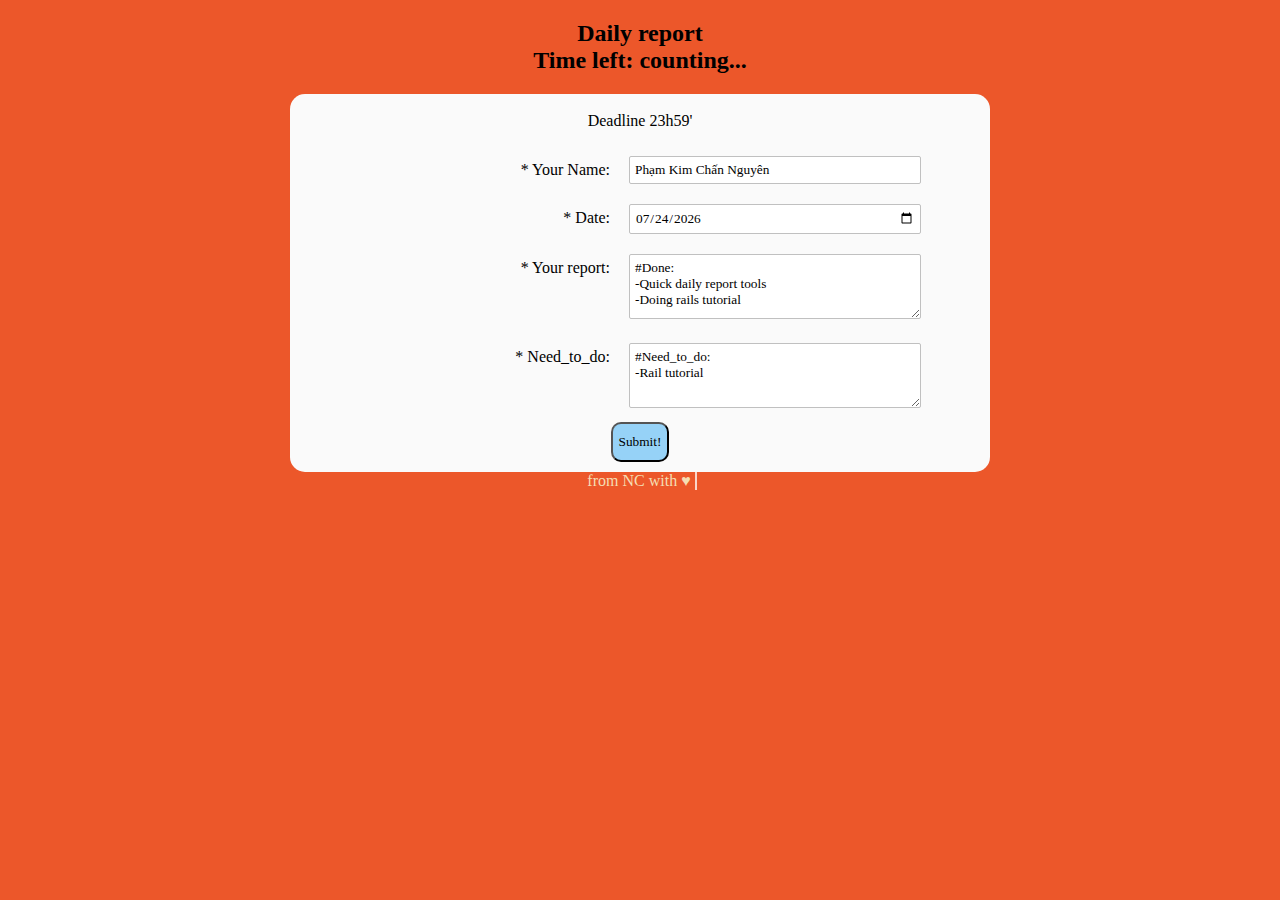
<file: index.html>
<!DOCTYPE html>
<html lang="en">
  <head>
    <meta charset="UTF-8" />
    <meta name="viewport" content="width=device-width, initial-scale=1.0" />
    <meta http-equiv="X-UA-Compatible" content="ie=edge" />
    <link rel="stylesheet" href="style.css" type="text/css" />
    <title>Daily_report</title>
  </head>
  <body>
    <main>
      <h2 class="title">
        Daily report <br />
        Time left: <span id="maintimer">counting...</span>
      </h2>
      <div class="form_wrapper">
        <p>Deadline 23h59'</p>
        <form
          id="text-form"
          action="https://docs.google.com/forms/d/e/1FAIpQLScvjfayY6LjurEMNyv2fPRd_Xr9yAhAdtvkkf-p-9NAwrffJA/formResponse"
          target="_self"
          method="POST"
        >
          <div class="rowtab">
            <div class="label">
              <label id="name-label" for="entry.993265019">* Your Name: </label>
            </div>
            <div class="righttab">
              <input
                type="text"
                name="entry.993265019"
                id="name"
                class="input-field"
                placeholder="your name..."
                value="autofill"
                required
              />
            </div>
          </div>
          <div class="rowttab">
            <div class="label">
              <label id="date-label" for="entry.808944212">* Date: </label>
            </div>
            <div class="righttab">
              <input
                type="date"
                name="entry.808944212"
                id="date"
                class="input-field"
                required
              />
            </div>
          </div>
          <div class="rowtab">
            <div class="label">
              <label id="done-label" for="entry.1276808321"
                >* Your report:
              </label>
            </div>
            <div class="righttab">
              <textarea
                id="done"
                name="entry.1276808321"
                class="input-field"
                placeholder="your report..."
                row="4"
                type="text"
                required
              >#Done: </textarea>
            </div>
          </div>
          <div class="rowtab">
            <div class="label">
              <label id="need_to_do-label" for="entry.767059682"
                >* Need_to_do:
              </label>
            </div>
            <div class="righttab">
              <textarea
                id="need_to_do"
                name="entry.767059682"
                class="input-field"
                placeholder="your answer..."
                row="4"
                type="text"
                required
              >#Need_to_do: </textarea>
            </div>
          </div>
          <!-- ... -->
          <button id="postform" type="submit">Submit!</button>
        </form>
      </div>
      <div><p class="line-1 anim-typewriter">from NC with ♥</p></div>
    </main>

    <script>
      let date_input = document.querySelector("#date");
      let name_input = document.querySelector("#name");
      let done_input = document.querySelector("#done");
      let need_to_do_input = document.querySelector("#need_to_do");

      let today = new Date();
      //   let  mm = today.getMonth() + 1,
      //     dd = today.getDate(),
      //     yyyy = today.getFullYear();
      //   const _today =
      //     (mm < 10 ? "0" + mm : mm) +
      //     "/" +
      //     (dd < 10 ? "0" + dd : dd) +
      //     "/" +
      //     yyyy;
      //   date_input.setAttribute("value", _today);
      date_input.valueAsDate = today;

      name_input.value = "Phạm Kim Chấn Nguyên";
      done_input.value =
        "#Done: \n-Quick daily report tools\n-Doing rails tutorial";
      need_to_do_input.value = "#Need_to_do: \n-Rail tutorial";
    </script>
    <script src="./script.js"></script>
  </body>
</html>
</file>
<file: style.css>
html,
body {
  background-color: #ec572a;
  text-align: center;
  font-family: "Times New Roman", Times, serif;
  min-width: 320px;
}

body {
  font-family: "Dancing Script", cursive;
}
::placeholder {
  font-family: "Dancing Script", cursive;
}

input[type="text"],
input[type="date"],
input[type="email"] {
  font-family: "Dancing Script", cursive;
}

button {
  font-family: inherit;
  height: 3em;
  width: auto;
  margin-bottom: 10px;
  border-radius: 10px;
  background-color: #96d2f7;
  transition-duration: 0.4s;
}

button:hover {
  background-color: #ec572a;
  box-shadow: 0 12px 16px 0 rgba(0, 0, 0, 0.24),
    0 17px 50px 0 rgba(0, 0, 0, 0.19);
}

.form_wrapper {
  padding-top: 2px;
  max-width: 700px;
  background-color: rgb(250, 250, 250);
  margin: 0 auto;
  border-radius: 15px;
}

.input-field {
  width: 280px;
  padding: 5px;
  margin: 10px;
  border: 1px solid #c0c0c0;
  border-radius: 2px;
}

@media only screen and (max-width: 760px) {
  .form-wrapper {
    max-width: 600px;
    margin: 0 auto;
  }
  .input-field {
    width: 120px;
    overflow: hidden;
  }
}

.label {
  display: inline-block;
  text-align: right;
  width: 40%;
  padding: 5px;
  vertical-align: top;
  margin-top: 10px;
}

.righttab {
  display: inline-block;
  text-align: left;
  width: 48%;
  vertical-align: middle;
}

#submit {
  background-color: #59ace0;
  border-radius: 4px;
  color: white;
  font-size: 1em;
  height: 40px;
  width: 96px;
  margin: 10px;
  border: 0px solid;
}

.dropdown {
  height: 35px;
  width: 140px;
  padding: 5px;
  margin: 10px;
  margin-top: 15px;
  border: 1px solid #c0c0c0;
  border-radius: 2px;
}

.radio,
.checkbox {
  position: relative;
  left: -43px;
  margin-left: 10px;
  display: block;
  padding-bottom: 10px;
}

textarea {
  height: 4em;
  font-family: "Dancing Script", cursive;
}

.line-1{
  position: relative;
  width: 7em;
  margin: 0 auto;
  border-right: 2px solid rgba(255,255,255,.75);
  white-space: nowrap;
  overflow: hidden;
  color: wheat;
}

/* Animation */
.anim-typewriter{
animation: typewriter 4s steps(44) 1s 1 normal both,
           blinkTextCursor 500ms steps(44) infinite normal;
}
@keyframes typewriter{
from{width: 0;}
to{width: 7em;}
}
@keyframes blinkTextCursor{
from{border-right-color: rgba(255,255,255,.75);}
to{border-right-color: transparent;}
</file>
